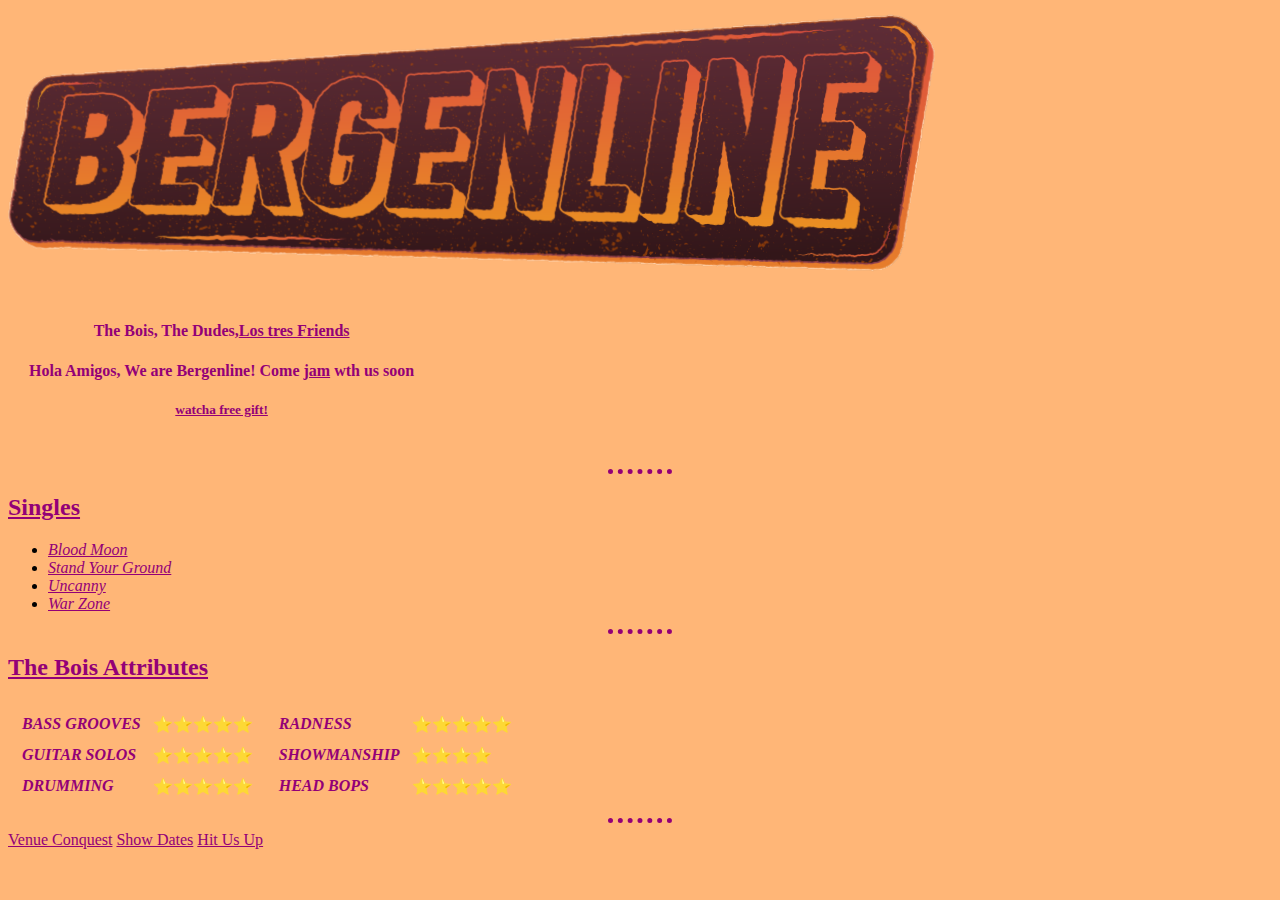
<file: index.html>
<!DOCTYPE html>
<html lang="en" dir="ltr">

<head>
  <meta charset="utf-8">
  <title>🙈Bergenline🙉Band🙊</title>
  <link rel="stylesheet" href="css/styles.css">

</head>

<body>
  <a href="https://open.spotify.com/artist/0zQSOzrFK8njh8JniMJN8Q"><img src="images/Untitled.png"/></a>
  <table cellspacing="20">
    <tr>
      <td>
        <h4 align="center">The Bois, The Dudes,<a href="https://www.instagram.com/bergenlineband/">Los tres Friends</a></h4>
        <p align="center"><strong>Hola Amigos, We are Bergenline! Come <a href="https://vimeo.com/338256303">jam</a> wth us soon</strong></p>
        <h5 align="center"><a href="https://i.redd.it/xeag4506ya301.jpg">watcha free gift!</a></h5>
      </td>
    </tr>
  </table>

  <hr />
  <h2><u>Singles</u></h2>

  <ul>
    <li><em><a href="https://open.spotify.com/track/6irKvOXIyt7tvGAElfXrUG">Blood Moon</a></em></li>
    <li><em><a href="https://open.spotify.com/track/2rHRmiedhydJiVXtE2aQyx">Stand Your Ground</a></em></li>
    <li><em><a href="https://open.spotify.com/track/3CAqOK6e4hGrCbZMUAXdfw">Uncanny</a></em></li>
    <li><em><a href="https://open.spotify.com/track/0pAstMSzn5ir8WJ4cE6efI">War Zone</a></em></li>
  </ul>
  <hr />
  <h2><u>The Bois Attributes</u></h2>
  <table>
    <tr>
      <td>
        <table cellspacing="10">
          <tr>
            <td><em><strong>BASS GROOVES</strong></em></td>
            <td>⭐⭐⭐⭐⭐</td>
          </tr>
          <tr>
            <td><strong><em>GUITAR SOLOS</em></strong></td>
            <td>⭐⭐⭐⭐⭐</td>
          </tr>
          <tr>
            <td><strong><em>DRUMMING</em></strong></td>
            <td>⭐⭐⭐⭐⭐</td>
          </tr>
        </table>
      </td>
      <td>
        <table cellspacing="10">
          <tr>
            <td><em><strong>RADNESS</strong></em></td>
            <td>⭐⭐⭐⭐⭐</td>
          </tr>
          <tr>
            <td><strong><em>SHOWMANSHIP</em></strong></td>
            <td>⭐⭐⭐⭐</td>
          </tr>
          <tr>
            <td><strong><em>HEAD BOPS</em></strong></td>
            <td>⭐⭐⭐⭐⭐</td>
          </tr>
        </table>

      </td>
    </tr>
  </table>
  <hr />
  <a href="conquest.html">Venue Conquest</a>
  <a href="gigs.html">Show Dates</a>
  <a href="contact.html">Hit Us Up</a>

</html>
</file>
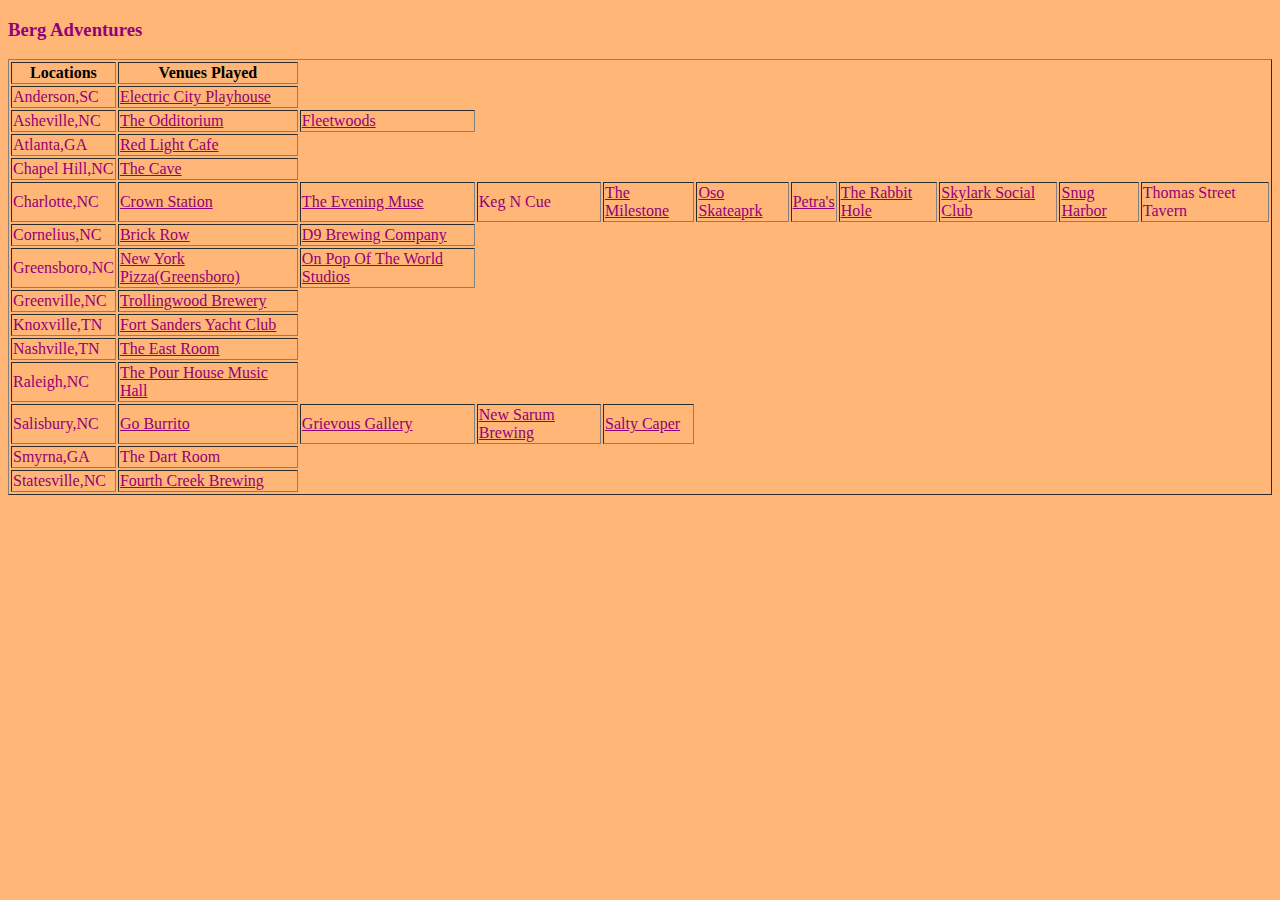
<file: conquest.html>
<!DOCTYPE html>
<html lang="en" dir="ltr">

<head>
  <meta charset="utf-8">
  <title>Venue Conquest</title>
    <link rel="stylesheet" href="css/styles.css">
</head>

<body>
  <h3>Berg Adventures</h3>
  <table border="1">
    <thead>
      <tr>
        <th>Locations</th>
        <th>Venues Played</th>
      </tr>
    </thead>
    <tbody>

    </tbody>
    <tfoot>

    </tfoot>
    <tr>
      <td>Anderson,SC</td>
      <td><a href="https://ecplayhouse.com/"> Electric City Playhouse</a></td>
    </tr>
    <tr>
      <td>Asheville,NC</td>
      <td><a href="https://www.indieonthemove.com/venues/the-odditorium-asheville-north-carolina">The Odditorium</a></td>
      <td><a href="https://fleetwoodschapel.com/"> Fleetwoods</a></td>
    </tr>
    <tr>
      <td>Atlanta,GA</td>
      <td><a href="http://redlightcafe.com/">Red Light Cafe</a></td>
    </tr>
    <tr>
      <td>Chapel Hill,NC</td>
      <td><a href="http://caverntavern.com/">The Cave</a></td>
    </tr>
    <tr>
      <td>Charlotte,NC</td>
      <td><a href="https://crownstationpub.com/">Crown Station</a></td>
      <td><a href="https://www.eveningmuse.com/">The Evening Muse</a></td>
      <td>Keg N Cue</td>
      <td><a href="https://themilestone.club/">The Milestone</a></td>
      <td><a href="http://www.ososkatepark.com/">Oso Skateaprk</a></td>
      <td><a href="http://petrasbar.com/events/">Petra's</a></td>
      <td><a href="https://therabbitspot.com/the-rabbit-hole/">The Rabbit Hole</a></td>
      <td><a href="https://skylarksocialclub.com/">Skylark Social Club</a></td>
      <td><a href="http://www.snugrock.com/">Snug Harbor</a></td>
      <td>Thomas Street Tavern</td>
    </tr>
    <tr>
      <td>Cornelius,NC</td>
      <td><a href="http://brickrowcornelius.com/">Brick Row</a></td>
      <td><a href="https://www.d9brewing.com/">D9 Brewing Company</a></td>
    </tr>
    <tr>
      <td>Greensboro,NC</td>
      <td><a href="http://www.nypgreensboro.com/">New York Pizza(Greensboro)</a></td>
      <td><a href="https://www.opotwlicensing.com/">On Pop Of The World Studios</a></td>
    </tr>
    <tr>
      <td>Greenville,NC</td>
      <td><a href="https://www.trollingwoodbrewery.com/">Trollingwood Brewery</a></td>
    </tr>
    <tr>
      <td>Knoxville,TN</td>
      <td><a href="https://www.visitknoxville.com/listings/fort-sanders-yacht-club/689/">Fort Sanders Yacht Club</a></td>
    </tr>
    <tr>
      <td>Nashville,TN</td>
      <td><a href="https://www.theeastroomnashville.com/">The East Room</a></td>
    </tr>
    <tr>
      <td>Raleigh,NC</td>
      <td><a href="https://thepourhousemusichall.com/">The Pour House Music Hall</a></td>
    </tr>
    <tr>
      <td>Salisbury,NC</td>
      <td><a href="https://www.goburrito.com/">Go Burrito</a></td>
      <td><a href="https://www.grievousgallery.com/">Grievous Gallery</a></td>
      <td><a href="http://newsarumbrewing.com/">New Sarum Brewing</a></td>
      <td><a href="http://www.saltycaper.com/">Salty Caper</a></td>
    </tr>
    <tr>
      <td>Smyrna,GA</td>
      <td>The Dart Room</td>
    </tr>
    <tr>
      <td>Statesville,NC</td>
      <td><a href="https://www.fourthcreekbrewco.com/">Fourth Creek Brewing</a></td>
    </tr>
</body>

</html>
</file>
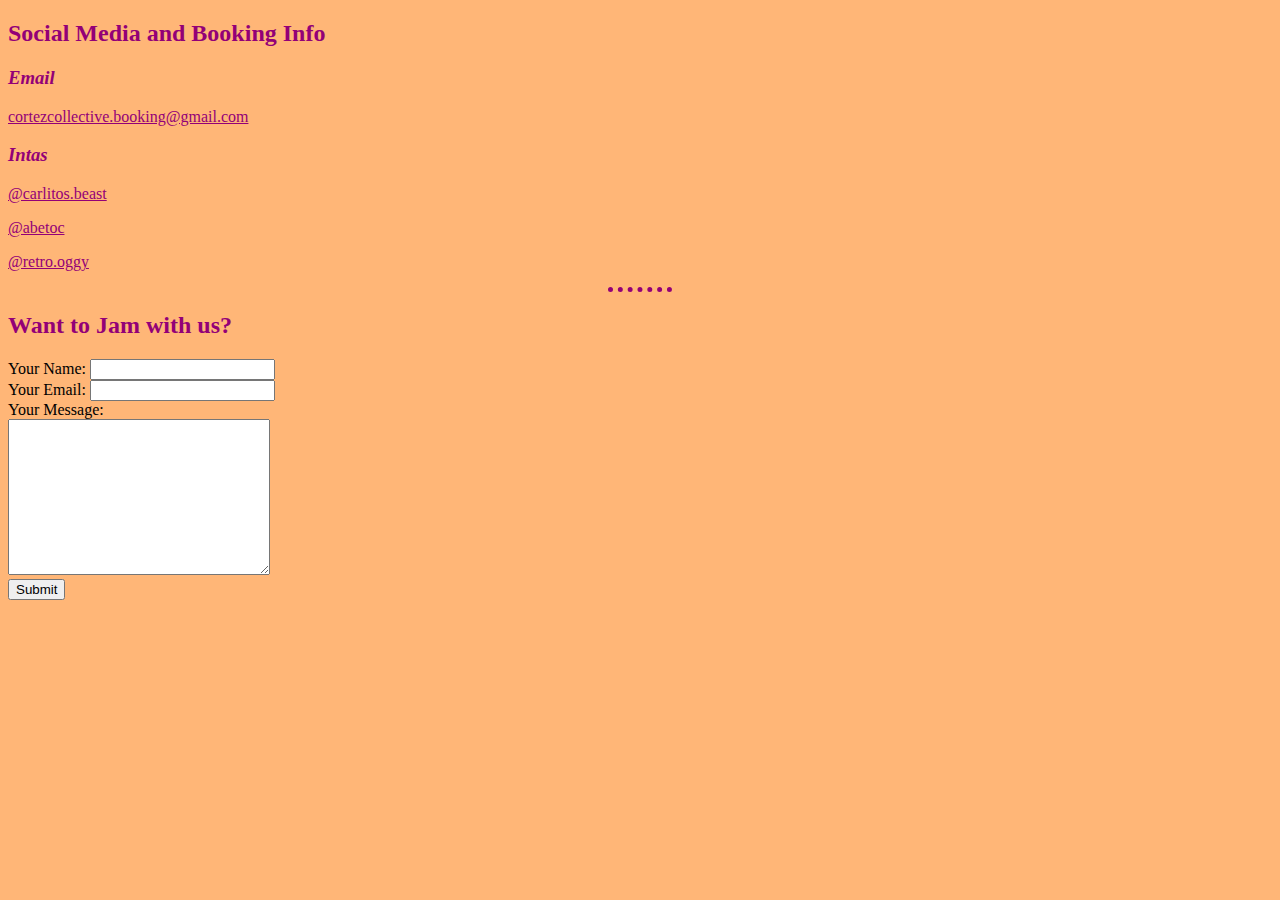
<file: contact.html>
<!DOCTYPE html>
<html lang="en" dir="ltr">

<head>
  <meta charset="utf-8">
  <title>Social Media and Booking Info</title>
    <link rel="stylesheet" href="css/styles.css">
    
</head>

<body>
  <h2>Social Media and Booking Info</h2>
  <h3><em>Email</em></h3>
  <p><a href="mailto:cortezcollective.booking@gmail.com">cortezcollective.booking@gmail.com</a></p>
  <h3><strong><em>Intas</em></strong></h3>
  <p><a href="https://www.instagram.com/carlitos.beast/">@carlitos.beast</a></p>
  <p><a href="https://www.instagram.com/abetoc/">@abetoc</a></p>
  <p><a href="https://www.instagram.com/retro.oggy/">@retro.oggy</a></p>
  <hr />
  <form action="mailto:info@gmail.com" method="post" enctype="text/plain">
    <h2>Want to Jam with us?</h2>
    <label>Your Name:</label>
    <input type="text" name="yourName" value=""><br>
    <label>Your Email:</label>
    <input type="email" name="yourEmail" value=""><br>
    <label>Your Message:</label><br>
    <textarea name="yourMessage" rows="10" cols="30"></textarea><br>
    <input type="submit" name="">


  </form>

</body>

</html>
</file>
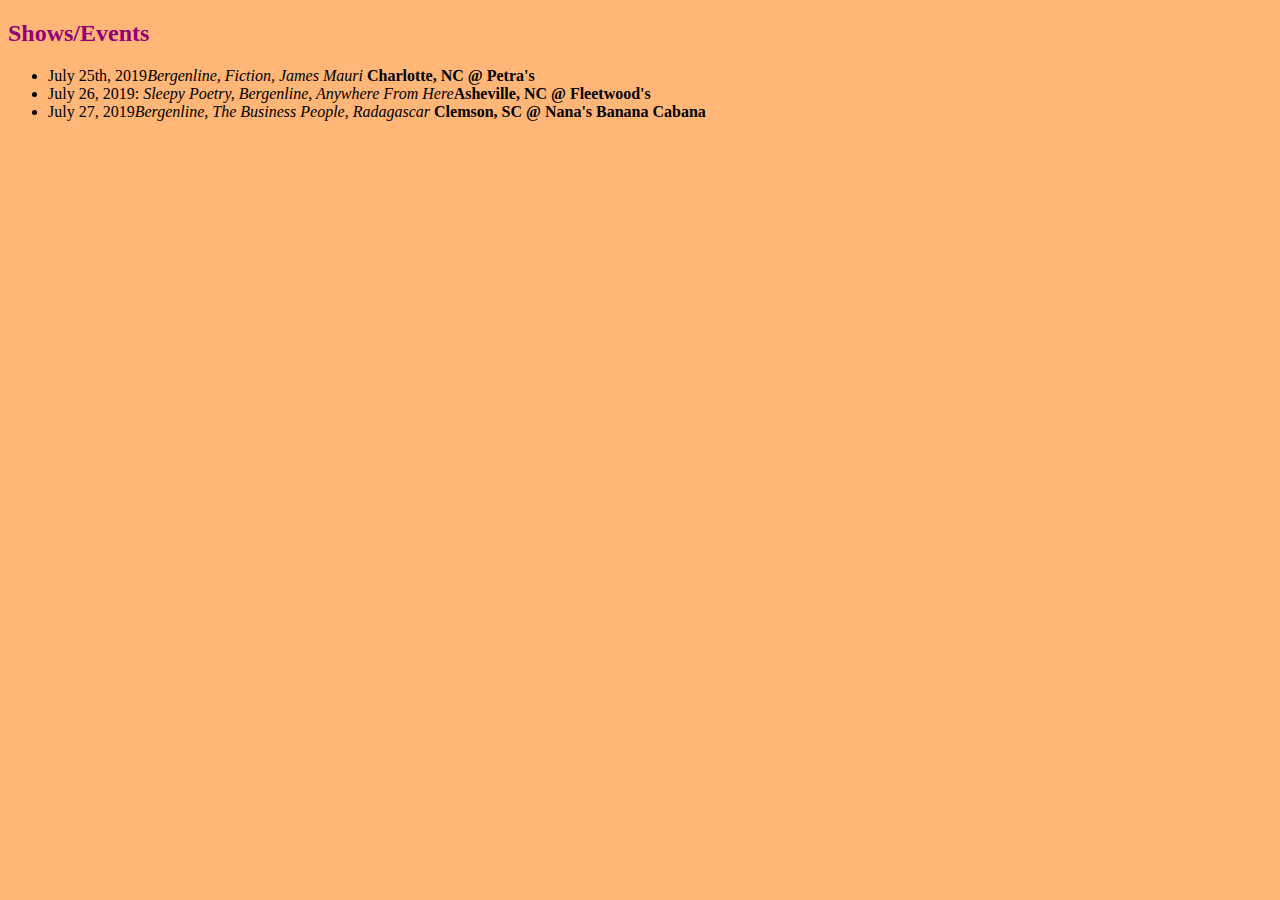
<file: gigs.html>
<!DOCTYPE html>
<html lang="en" dir="ltr">
  <head>
    <meta charset="utf-8">
    <title>Show Dates</title>
      <link rel="stylesheet" href="css/styles.css">
  </head>
  <body>
    <h2>Shows/Events</h2>
   <ul>
     <li>July 25th, 2019<em>Bergenline, Fiction, James Mauri </em><strong>Charlotte, NC @ Petra's</strong></li>
     <li>
       July 26, 2019: <em>Sleepy Poetry, Bergenline, Anywhere From Here</em><strong>Asheville, NC @ Fleetwood's</strong>
       </li>
       <li>
         July 27, 2019<em>Bergenline, The Business People, Radagascar</em><strong> Clemson, SC @ Nana's Banana Cabana</strong>
       </li>

   </ul>
  </body>
</html>
</file>
<file: css/styles.css>
body {
  background-color: #ffb677;
}
h1 { color: #930077}
h2 {color: #930077}
h3{ color: #930077}
h4{color: #930077}
p {color: #930077}
a:link {color: #930077}
td {color:#930077}
hr {
  border-style: dotted none none;
  border-color: #930077;
  border-width: 5px;
  width: 5%;
}
img { 500px;}
</file>
